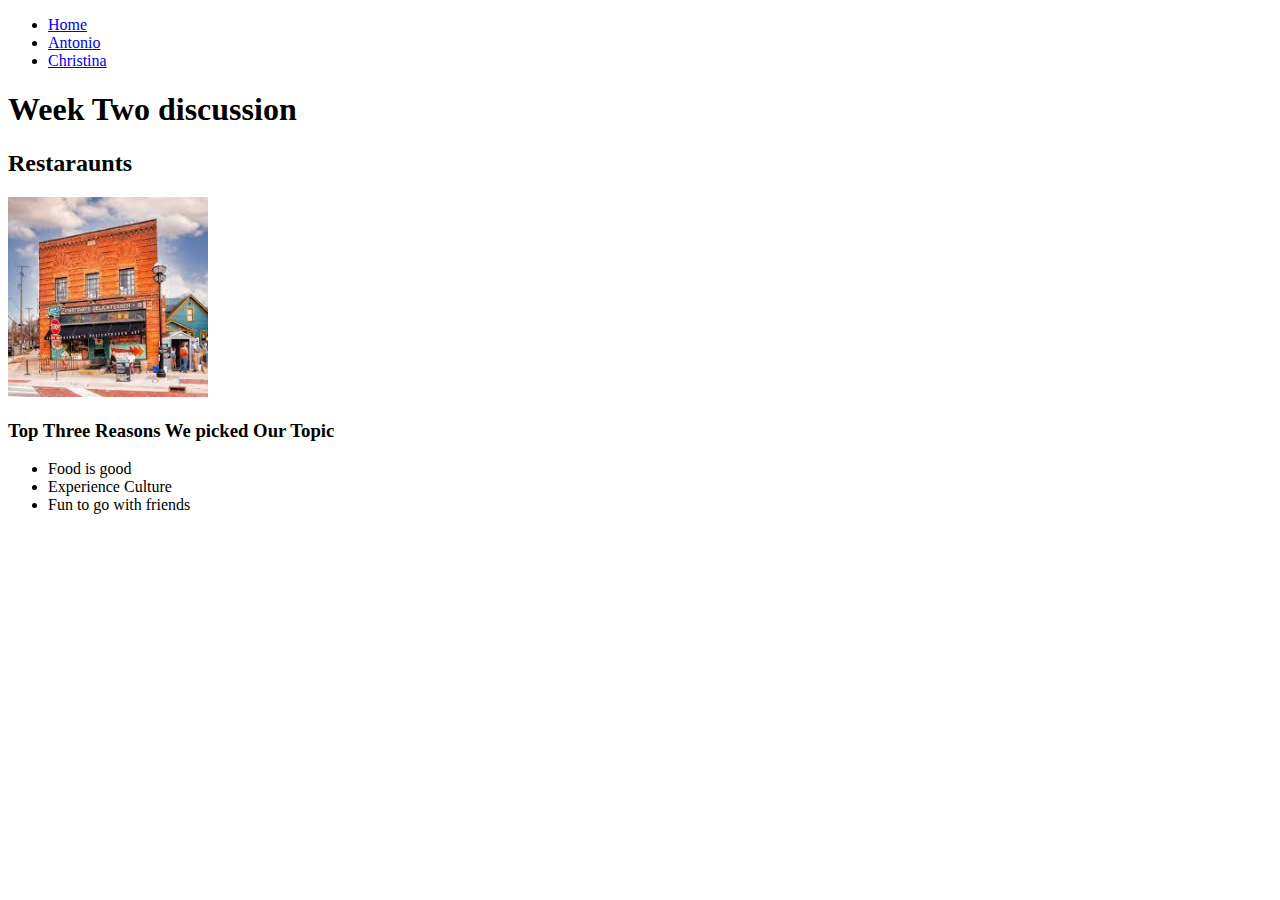
<file: index.html>
<!DOCTYPE html>
<html lang="en">
<head>
    <meta charset="UTF-8">
    <meta http-equiv="X-UA-Compatible" content="IE=edge">
    <meta name="viewport" content="width=device-width, initial-scale=1.0">
    <!-- <link rel="stylesheet" href="css/html5reset.css"> -->
    <!-- <link rel="stylesheet" href="css/student1.css"> -->
    <!-- <link rel="stylesheet" href="css/student2.css"> -->
    <!-- <link rel="stylesheet" href="css/student3.css"> -->
    <title>Week 2 Discussion</title>
</head>
<body>
    <header>
        <nav>
            <ul>
                <li><a href = "index.html">Home</a></li>
                <li><a href = "antonio.html">Antonio</a></li>
                <li><a href = "christina.html">Christina</a></li>
            </ul>
        </nav>
        <h1>Week Two discussion</h1>

    </header>
    
    <main>
        <h2> Restaraunts </h2>
        <img src = "images/zingermans.jpg" width="200" alt = "Image of your Topic here.">

        <h3>Top Three Reasons We picked Our Topic</h3>
        <ul>
            <li> Food is good </li>
            <li> Experience Culture </li>
            <li> Fun to go with friends </li>
        </ul>
    </main>
    
</body>
</html>
</file>
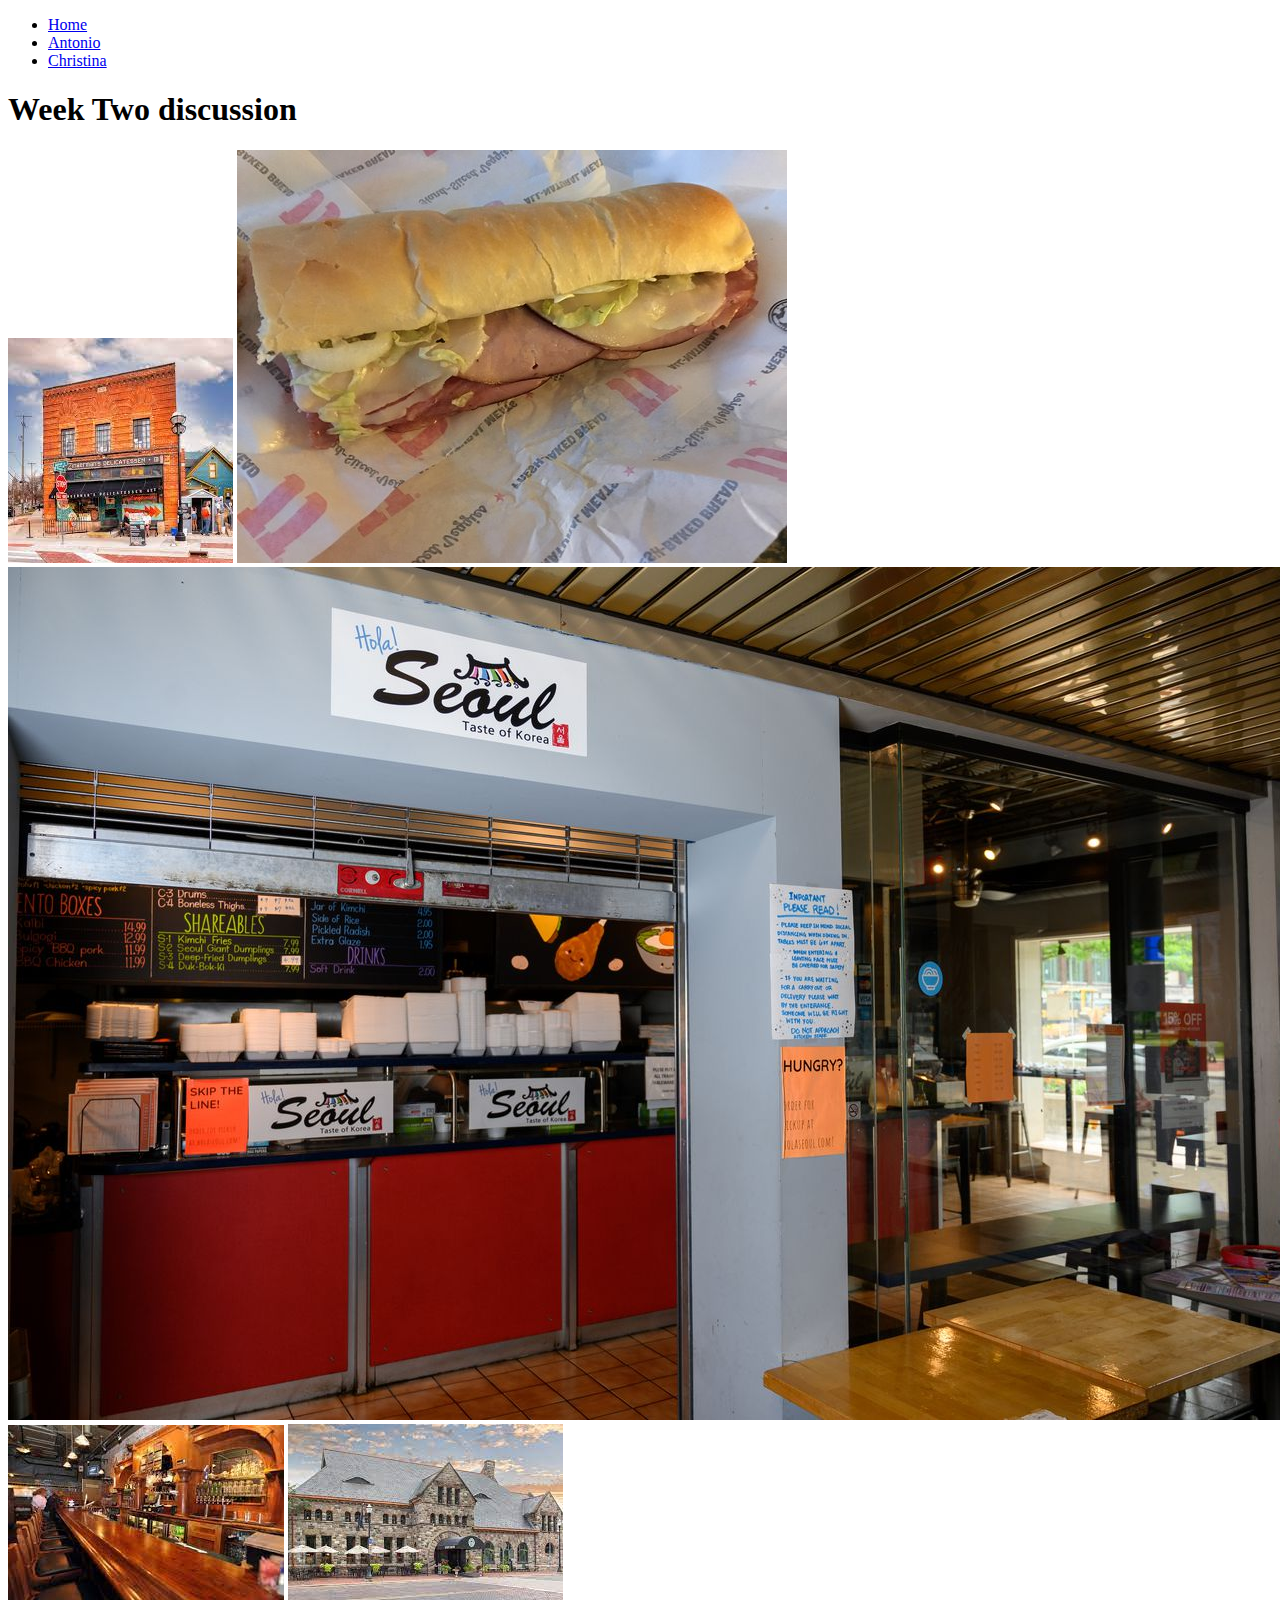
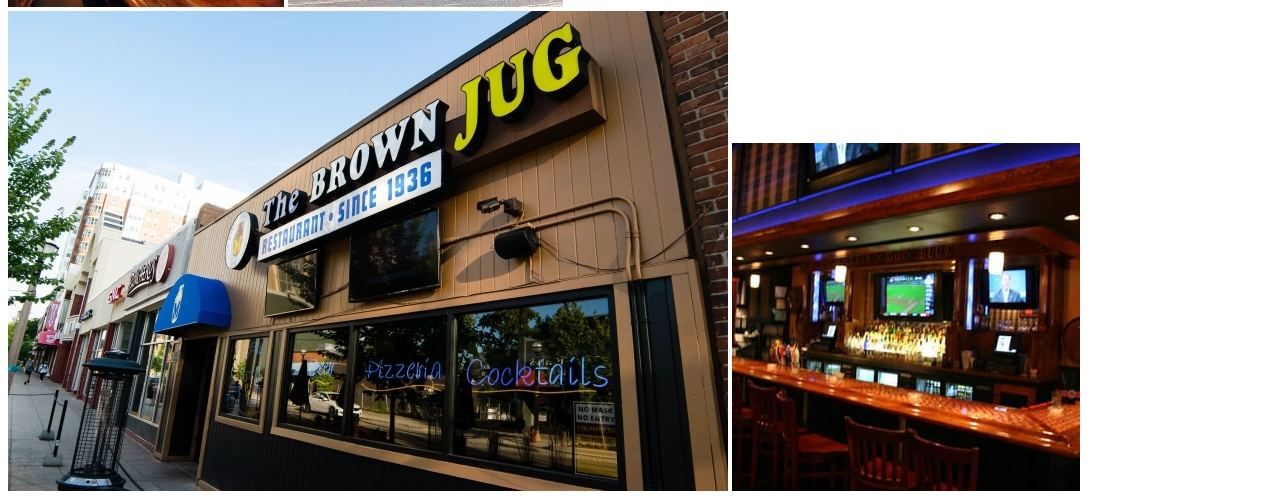
<file: antonio.html>
<!DOCTYPE html>
<html lang="en">
<head>
    <meta charset="UTF-8">
    <meta http-equiv="X-UA-Compatible" content="IE=edge">
    <meta name="viewport" content="width=device-width, initial-scale=1.0">
    <title>Document</title>
    <nav>
        <ul>
            <li><a href = "index.html">Home</a></li>
            <li><a href = "antonio.html">Antonio</a></li>
            <li><a href = "christina.html">Christina</a></li>
        </ul>
    </nav>
    <h1>Week Two discussion</h1>

</head>

<body>
    <main>
            <img src = "images/zingermans.jpg" wdith="200" alt="Zingerman's Deli">
            <img src = "images/jimmy johns.jpg" wdith="200" alt="Jimmy Johns">
            <img src = "images/hola seoul.jpg" wdith="200" alt="Hola Seoul">
            <img src = "images/grizzly peak.jpg" wdith="200" alt="Grizzly Peak">
            <img src = "images/gandy dancer.jpg" wdith="200" alt="Gandy Dancer">
            <img src = "images/brown jug.webp" wdith="200" alt="Brown Jug">
            <img src = "images/blue lep.jpg" wdith="200" alt="Blue Lep">
    </main>
</body>
</html>
</file>
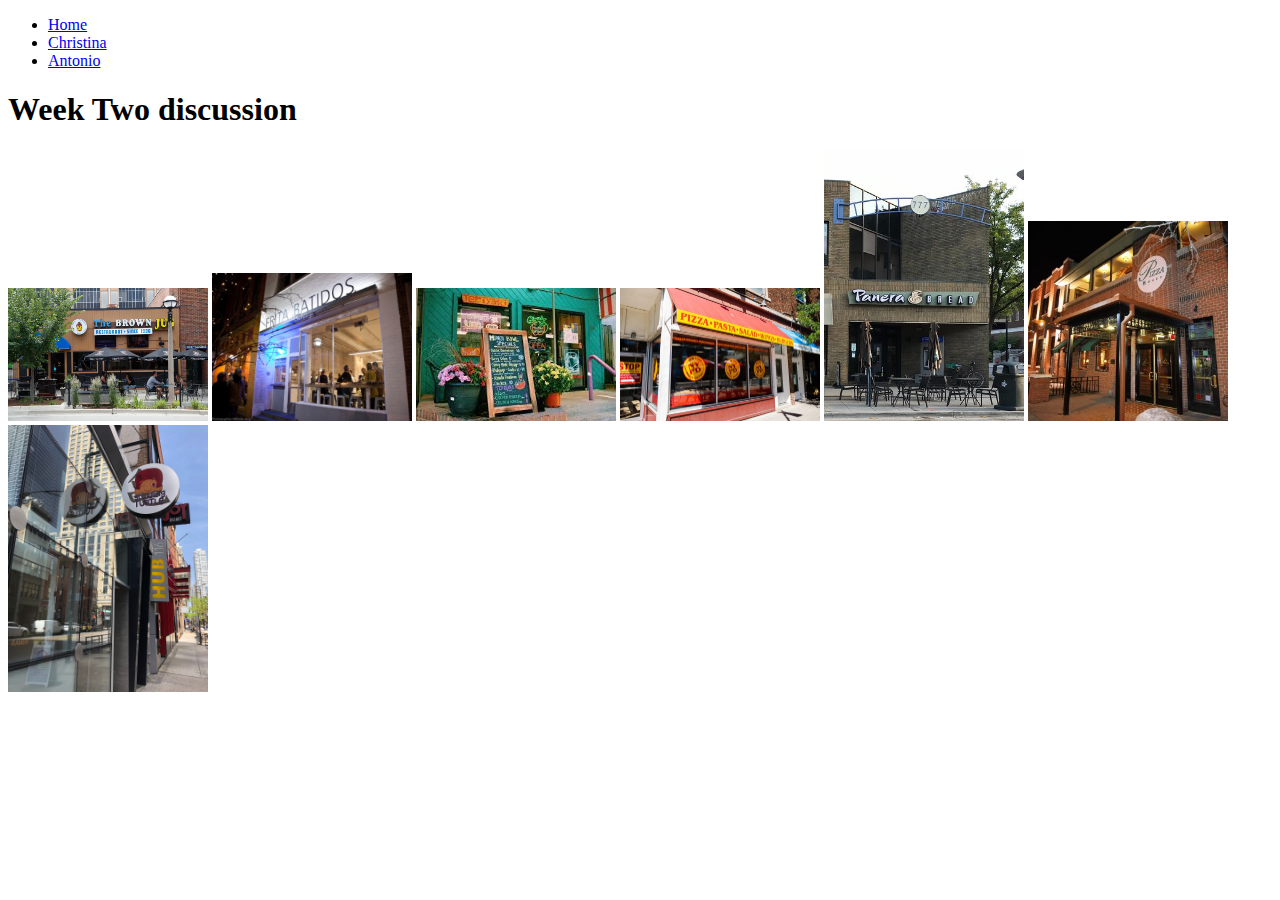
<file: christina.html>
<!DOCTYPE html>
<html lang="en">
<head>
    <meta charset="UTF-8">
    <meta http-equiv="X-UA-Compatible" content="IE=edge">
    <meta name="viewport" content="width=, initial-scale=1.0">
    <title>Document</title>
</head>
<body>
    <main>
        <header>
            <nav>
                <ul>
                    <li><a href = "index.html">Home</a></li>
                    <li><a href="christina.html">Christina</a></li>
                    <li><a href="antonio.html">Antonio</a></li>
                </ul>
            </nav>
            <h1>Week Two discussion</h1>
    
        </header>
        <img src="images/brownjug.jpg" width="200" alt="Brown Jug">
        <img src="images/fritabatidos.jpg" width="200" alt="Frita Batidos">
        <img src="images/mooncafe.jpg" width="200" alt="Moon Cafe">
        <img src="images/nypd.jpeg" width="200" alt="New York Pizza Depot">
        <img src="images/panera.jpeg" width="200" alt="Panera">
        <img src="images/pizzahouse.jpg" width="200" alt="Pizza House">
        <img src="images/slurp.jpg" width="200" alt="Slurping Turtle">
    </main>
</body>
</html>
</file>
<file: css/student1.css>
h1{
    color:red;
    border: solid 1px black;
    border-width: 10px 2px;
}
h2{
    color: navy;
    background-color:beige;
    font-size:small;
    border: solid 2px navy;
}
body{
    background-color:skyblue;
}
ul{text-align:center;
    font-size:larger;
}
h3{
    text-align: center;
    font-style:oblique;
    font-weight:400;
}
</file>
